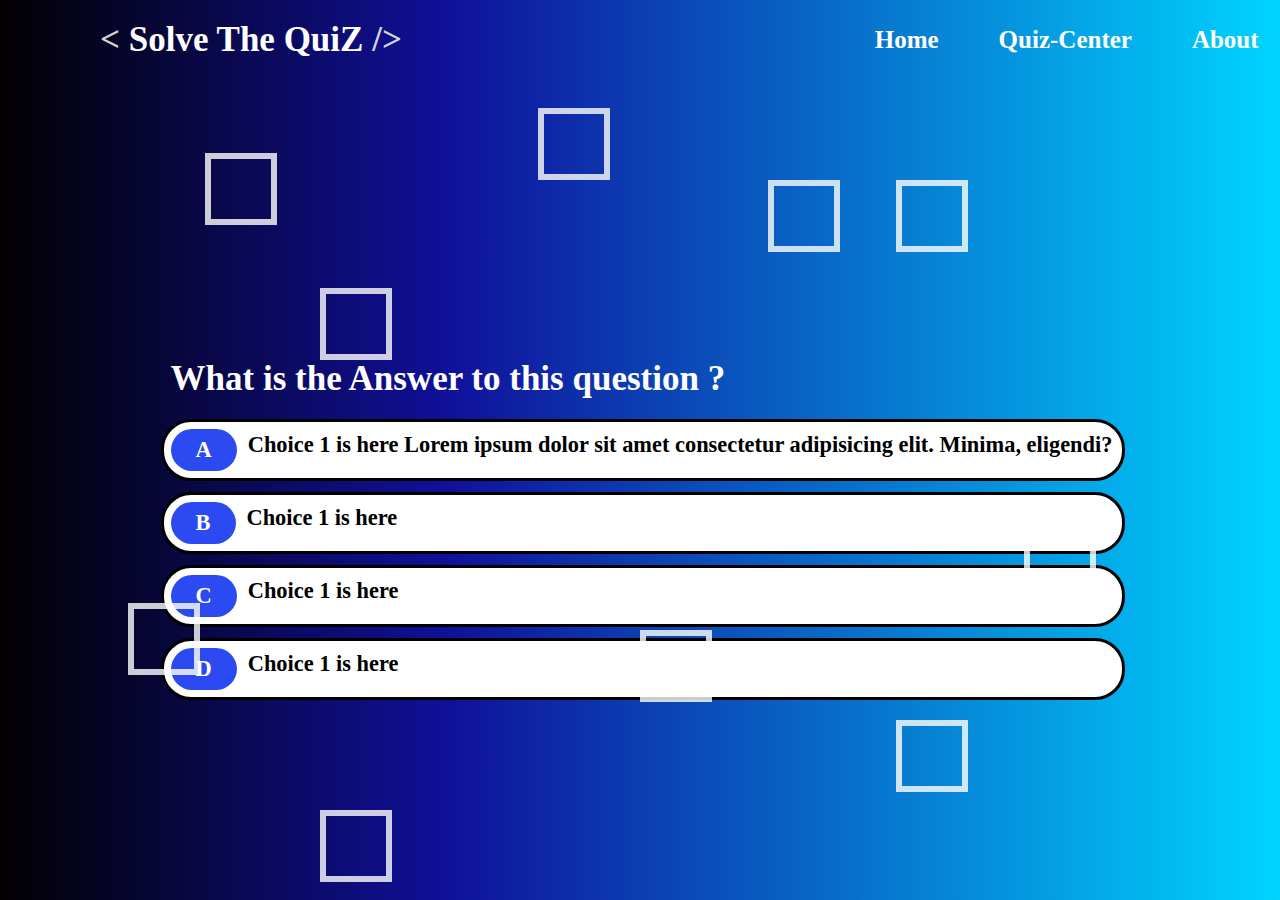
<file: quiz.html>
<!DOCTYPE html>
<html lang="en">
<head>
    <meta charset="UTF-8">
    <meta name="viewport" content="width=device-width, initial-scale=1.0">
    <link rel="stylesheet" href="quiz.css">
    <title>Play Quiz</title>
</head>
<body>

    <div class="wrapper">
        <div class="box">
        <div></div>
        <div></div>
        <div></div>
        <div></div>
        <div></div>
        <div></div>
        <div></div>
        <div></div>
        <div></div>
        <div></div>
        </div>

        <header>
            <div class="logo"><span><</span>  Solve The QuiZ  <span>/></span></Solve></div>
            <div class="hamburger">
                <div class="line"></div>
                <div class="line"></div>
                <div class="line"></div>
            </div>

            <nav class="navbar">
             
                <div class="openMenu"> <i class="fa fa-bars"> </i></div>
          
                <ul class="mainMenu">
                  
                  <li> <a href="index.html"> Home </a></li>
                  <li> <a href="#"> Quiz-Center </a></li>  
                  <li> <a href="#"> About </a></li>
                  <li> <a href="#"> Help </a></li>
        
                  <div class="closeMenu"> <i class="fa fa-times"></i></div>
        
                  <span class="icons">
                    <i class="fab fa-facebook"></i>
                    <i class="fab fa-instagram"></i>
                    <i class="fab fa-twitter"></i>
                    <i class="fab fa-github"></i>
                </span>
                  
            
                </ul>    


            </nav>
        </header>

        <div class="container">
            <div id="game" class="justify-center flex-column">
                <h2 id="question">
                    What is the Answer to this question ?
                </h2>
                    <div class="choice-container">
                        <p class="chioce-num">A</p>
                        <p class="choice" data-number="1">Choice 1 is here Lorem ipsum dolor sit amet consectetur adipisicing elit. Minima, eligendi?</p>
                    </div>
                    <div class="choice-container">
                        <p class="chioce-num">B</p>
                        <p class="choice" data-number="2">Choice 1 is here</p>
                    </div>
                    <div class="choice-container">
                        <p class="chioce-num">C</p>
                        <p class="choice" data-number="3">Choice 1 is here</p>
                    </div>
                    <div class="choice-container">
                        <p class="chioce-num">D</p>
                        <p class="choice" data-number="4">Choice 1 is here</p>
                    </div>
                
            </div>
        </div>

    </div>
        <script src="quiz.js"></script>
</body>
</html>
</file>
<file: quiz.css>
/* Styling Body from here  */

body{
    height: 100vh;
    margin: 0;
    padding: 0;
}

.wrapper{
    position: absolute;
    width: 100%;
    height: 100%;
    overflow: hidden;
    background: linear-gradient(90deg, rgba(2,0,.6,1)0%, rgb(16, 16, 154)35%, rgba(0,212,255,1)100%);
}

/*-----------------------  Animation of Body Starts Here ----------------- */
.box div{
    position: absolute;
    width: 60px;
    height: 60px;
    background-color: transparent;
    border: 6px solid rgba(255,255,255,0.8);
}

.box div:nth-child(1){
    top: 12%;
    left: 42%;
    animation: animate 10s linear infinite;
}

.box div:nth-child(2){
    top: 70%;
    left: 50%;
    animation: animate 7s linear infinite;
}

.box div:nth-child(3){
    top: 17%;
    left: 16%;
    animation: animate 9s linear infinite;
}

.box div:nth-child(4){
    top: 20%;
    left: 60%;
    animation: animate 10s linear infinite;
}

.box div:nth-child(5){
    top: 67%;
    left: 10%;
    animation: animate 6s linear infinite;
}

.box div:nth-child(6){
    top: 80%;
    left: 70%;
    animation: animate 12s linear infinite;
}

.box div:nth-child(7){
    top: 60%;
    left: 80%;
    animation: animate 15s linear infinite;
}

.box div:nth-child(8){
    top: 32%;
    left: 25%;
    animation: animate 16s linear infinite;
}

.box div:nth-child(9){
    top: 90%;
    left: 25%;
    animation: animate 9s linear infinite;
}

.box div:nth-child(10){
    top: 20%;
    left: 70%;
    animation: animate 12s linear infinite;
}

@keyframes animate{
    0%{
        transform: scale(0) translateY(0) rotate(0);
        opacity: 1;
    }

    100%{
        transform: scale(1.3) translateY(-90px) rotate(360deg);
        opacity: 0;
    }
}

/*-------------- Animation of Body Ends Here ---------------- */

/* Body Styling Ends Here  */

/* ------------------------- Starting Navbar from Here -------------------- */
header{
    width: 1300px;
    height: 80px;
    background: transparent;
    display: flex;
    align-items: center;
    justify-content: space-between;
    padding: 0 100px ;
}
header span{
    color: #d4d4d4;
    font-weight: bold;
}

.logo{
    font-size: 35px;
    transition: 0.3s;
    font-weight: bold;
    color: #fefefe;
}
.logo:hover{
    cursor: pointer;
}

.navbar ul{
    list-style: none;
    display: flex;
}
.navbar ul li a{
    display: block;
    color: #fefefe;
    text-decoration: none;
    font-size: 25px;
    font-weight: bold;
    padding: 10px 25px;
    transition: 0.3s;
    margin: 0 5px;
    display: flex;
    justify-content: end;
}

.navbar ul li a:hover{
    color: #4d4d4d;
}

.hamburger{
    display: none;
}



/* ---------------------- Navbar Ends here ------------------- */

/* ----------------------Question / Answer Container here ---------------- */

.container{
    width: 100vw;
    height: 100vh;
    display: flex;
    justify-content: center;
    align-items: center;
    max-width: 80rem;
    margin: 0 auto;
}
.flex-column{
    display: flex;
    flex-direction: column;
}
.justify-center{
    justify-content: center;
}

/* -------------- Styling Question ----------- */
#question{
    color: #fefefe;
    margin: 10px;
    margin-bottom: 20px;
    font-weight: bold;
    font-size: 35px;
}

/* Choice Container Here  */
.choice-container{
    display: flex;
    flex-direction: row;
    margin-bottom: 0.7rem;
    width: 100%;
    font-size: 1.4rem;
    border: 0.2rem solid black;
    border-radius: 30px;
    background-color: white;
}
.choice-container:hover{
    background-color: #ffffff;
    box-shadow: 0 0.4rem 1.4rem 0 rgba(37, 182, 255, 0.5);
    transform: translateY(4px);
    transition: transform 150ms;
}

/* Choice Number Here  */
.chioce-num{
    padding: 8px 25px;
    margin: 7px;
    background-color: #2c4af1;
    color: white;
    font-weight: bold;
    text-align: center;
    border-radius: 40px;
}

/* Choice(Answer) Here  */
.choice{
    margin: 10px 4px;
    text-align: center;
    font-weight: bold;
}

/*---------------------  Add Responsiveness From Here ------------- */
</file>
